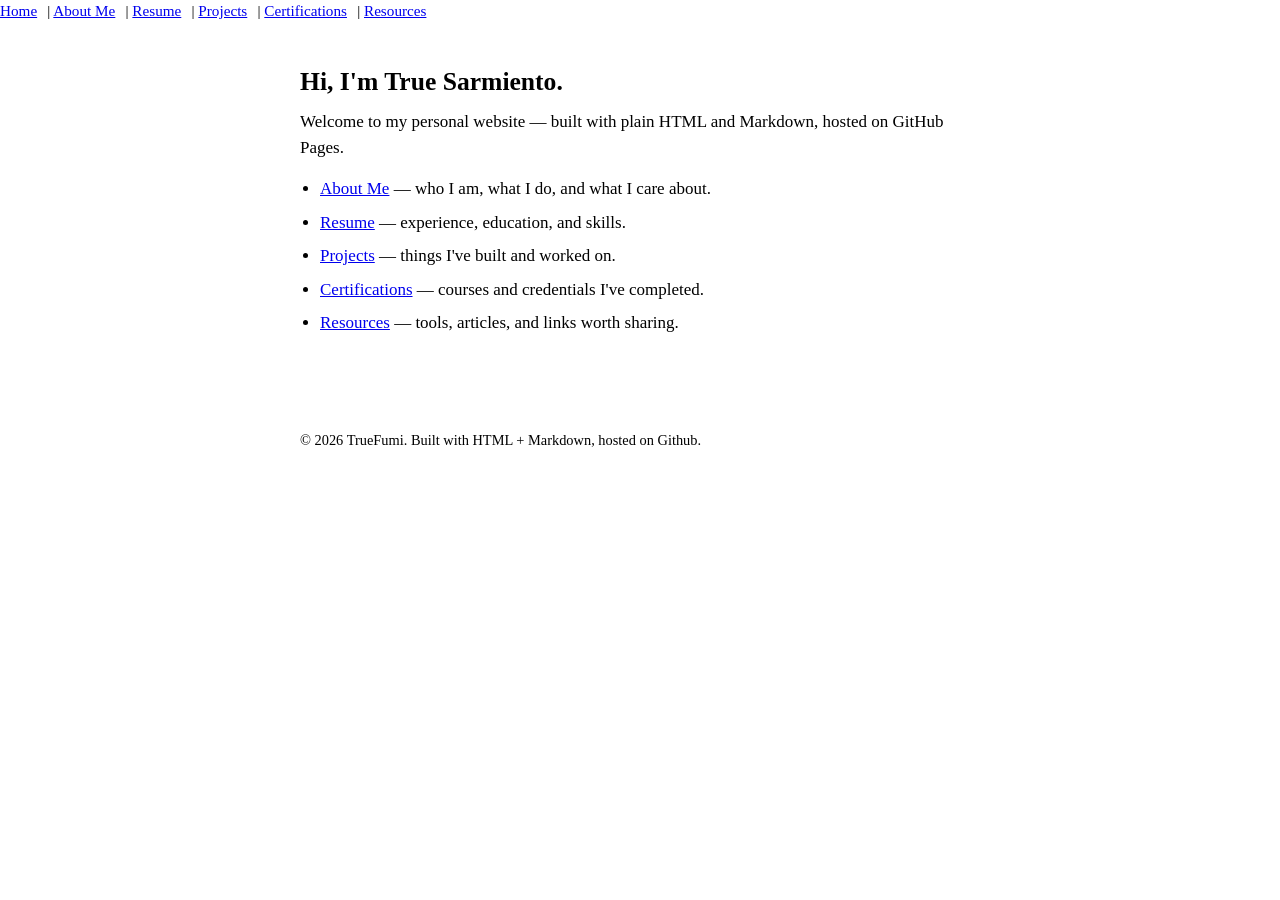
<file: index.html>
<!DOCTYPE html>
<html lang="en">
<head>
  <meta charset="UTF-8" />
  <meta name="viewport" content="width=device-width, initial-scale=1.0" />
  <title>TrueFumi Portfolio</title>
  <link rel="stylesheet" href="assets/style.css" />
</head>
<body>

  <div id="site-nav" data-depth="0"></div>

  <main class="page">
    <div class="page-header">
      <h1>Hi, I'm True Sarmiento.</h1>
      <p>Welcome to my personal website — built with plain HTML and Markdown, hosted on GitHub Pages.</p>
    </div>

    <ul class="section-list">
      <li><a href="about-me/index.html">About Me</a> — who I am, what I do, and what I care about.</li>
      <li><a href="resume/index.html">Resume</a> — experience, education, and skills.</li>
      <li><a href="projects/index.html">Projects</a> — things I've built and worked on.</li>
      <li><a href="certifications/index.html">Certifications</a> — courses and credentials I've completed.</li>
      <li><a href="resources/index.html">Resources</a> — tools, articles, and links worth sharing.</li>
    </ul>
  </main>

  <footer class="site-footer">
    <p>&copy; 2026 TrueFumi. Built with HTML + Markdown, hosted on Github.</p>
  </footer>

  <script src="assets/nav.js"></script>
</body>
</html>
</file>
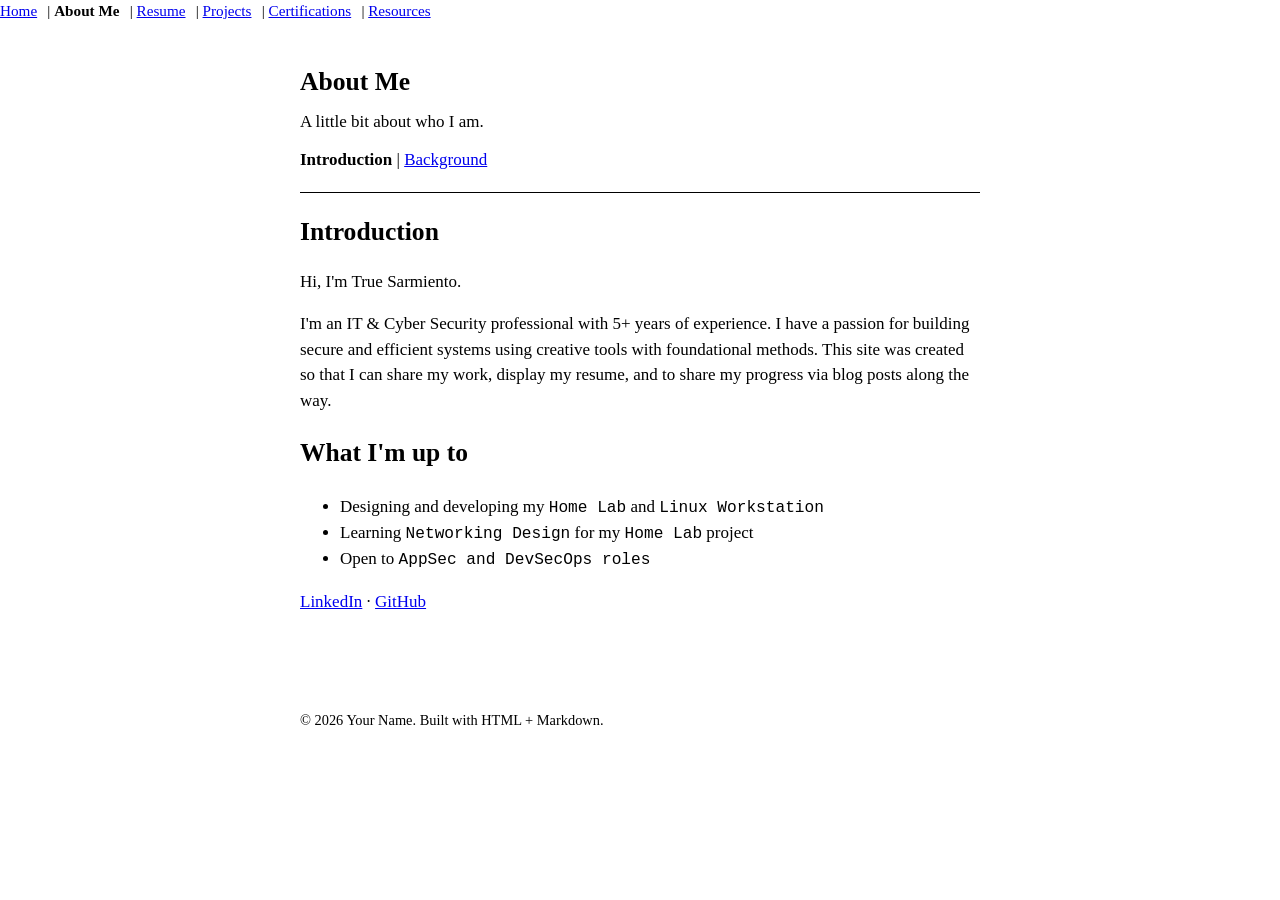
<file: about-me/index.html>
<!DOCTYPE html>
<html lang="en">
<head>
  <meta charset="UTF-8" />
  <meta name="viewport" content="width=device-width, initial-scale=1.0" />
  <title>About Me</title>
  <link rel="stylesheet" href="../assets/style.css" />
</head>
<body>

  <div id="site-nav" data-depth="1" data-section="about-me"></div>

  <div class="section-layout">
    <h1 id="page-title"></h1>
    <p id="page-intro"></p>
    <ul id="page-nav-list"></ul>
    <hr />
    <div id="content"><p class="loading">Loading&hellip;</p></div>
  </div>

  <footer class="site-footer">
    <p>&copy; 2026 Your Name. Built with HTML + Markdown.</p>
  </footer>

  <script src="../assets/vendor/marked.umd.js"></script>
  <script src="../assets/nav.js"></script>
  <script src="../assets/markdown-loader.js"></script>
  <script>
    window.SECTION_TITLE = "About Me";
    window.SECTION_INTRO = "A little bit about who I am.";
    initSectionPage();
  </script>
</body>
</html>
</file>
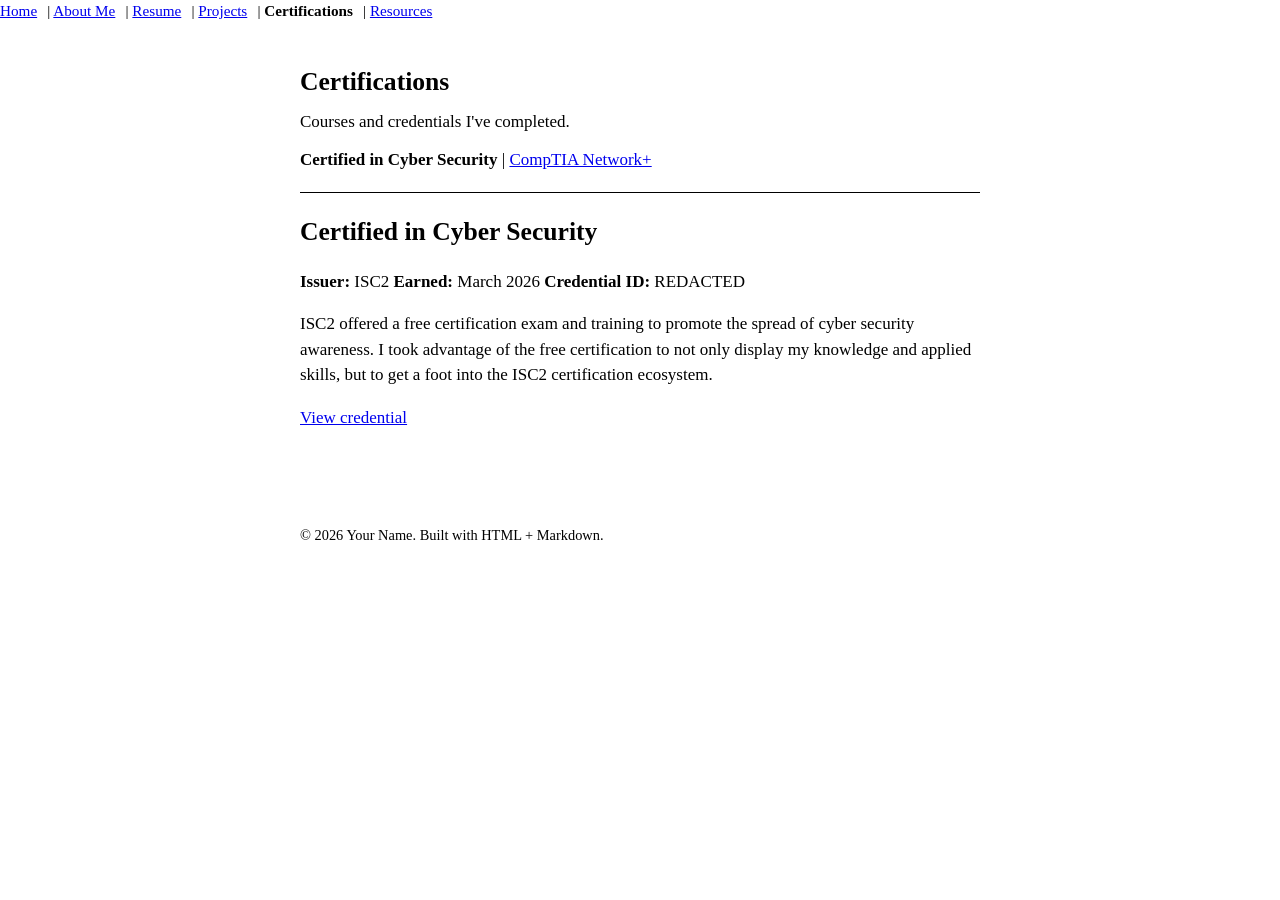
<file: certifications/index.html>
<!DOCTYPE html>
<html lang="en">
<head>
  <meta charset="UTF-8" />
  <meta name="viewport" content="width=device-width, initial-scale=1.0" />
  <title>Certifications</title>
  <link rel="stylesheet" href="../assets/style.css" />
</head>
<body>

  <div id="site-nav" data-depth="1" data-section="certifications"></div>

  <div class="section-layout">
    <h1 id="page-title"></h1>
    <p id="page-intro"></p>
    <ul id="page-nav-list"></ul>
    <hr />
    <div id="content"><p class="loading">Loading&hellip;</p></div>
  </div>

  <footer class="site-footer">
    <p>&copy; 2026 Your Name. Built with HTML + Markdown.</p>
  </footer>

  <script src="../assets/vendor/marked.umd.js"></script>
  <script src="../assets/nav.js"></script>
  <script src="../assets/markdown-loader.js"></script>
  <script>
    window.SECTION_TITLE = "Certifications";
    window.SECTION_INTRO = "Courses and credentials I've completed.";
    initSectionPage();
  </script>
</body>
</html>
</file>
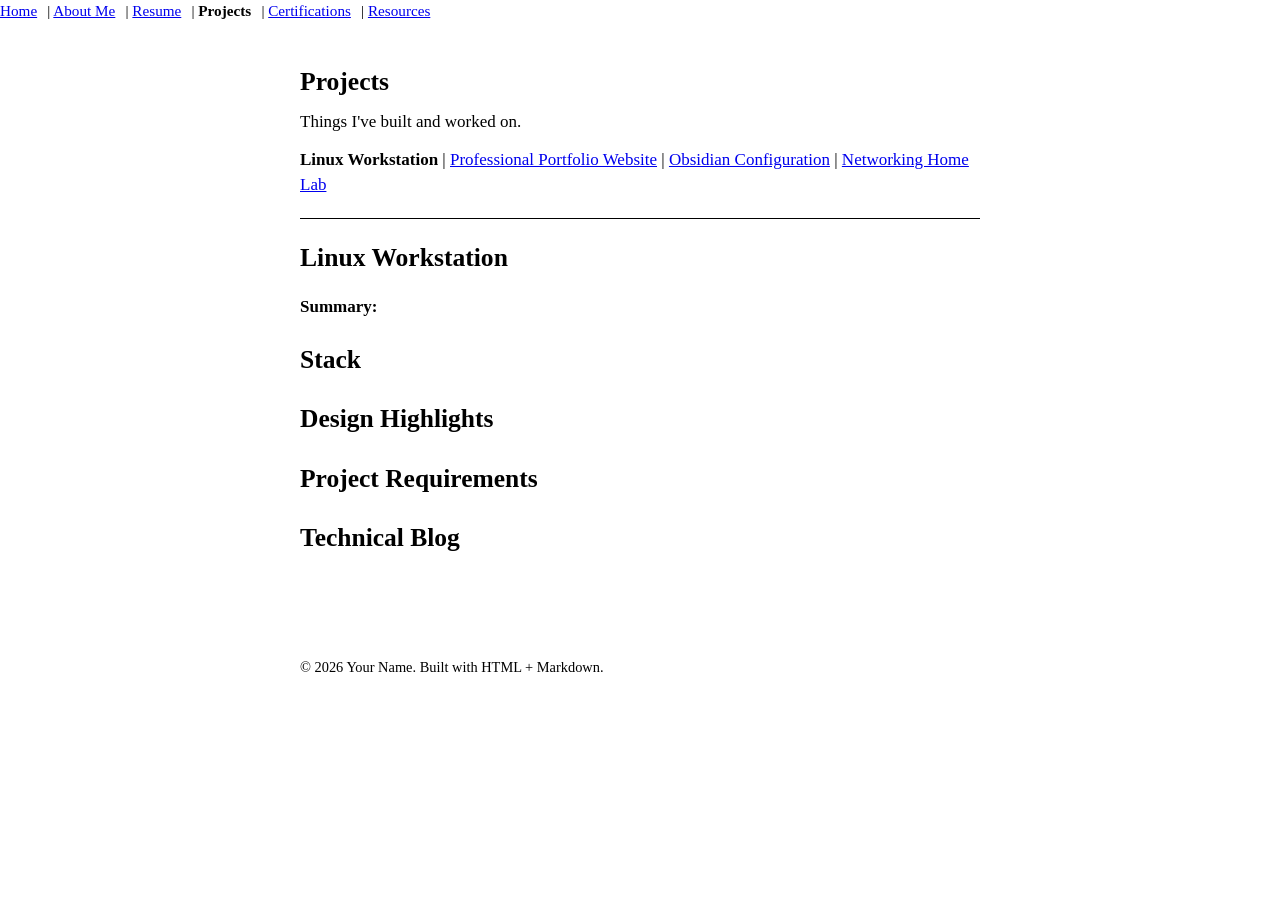
<file: projects/index.html>
<!DOCTYPE html>
<html lang="en">
<head>
  <meta charset="UTF-8" />
  <meta name="viewport" content="width=device-width, initial-scale=1.0" />
  <title>Projects</title>
  <link rel="stylesheet" href="../assets/style.css" />
</head>
<body>

  <div id="site-nav" data-depth="1" data-section="projects"></div>

  <div class="section-layout">
    <h1 id="page-title"></h1>
    <p id="page-intro"></p>
    <ul id="page-nav-list"></ul>
    <hr />
    <div id="content"><p class="loading">Loading&hellip;</p></div>
  </div>

  <footer class="site-footer">
    <p>&copy; 2026 Your Name. Built with HTML + Markdown.</p>
  </footer>

  <script src="../assets/vendor/marked.umd.js"></script>
  <script src="../assets/nav.js"></script>
  <script src="../assets/markdown-loader.js"></script>
  <script>
    window.SECTION_TITLE = "Projects";
    window.SECTION_INTRO = "Things I've built and worked on.";
    initSectionPage();
  </script>
</body>
</html>
</file>
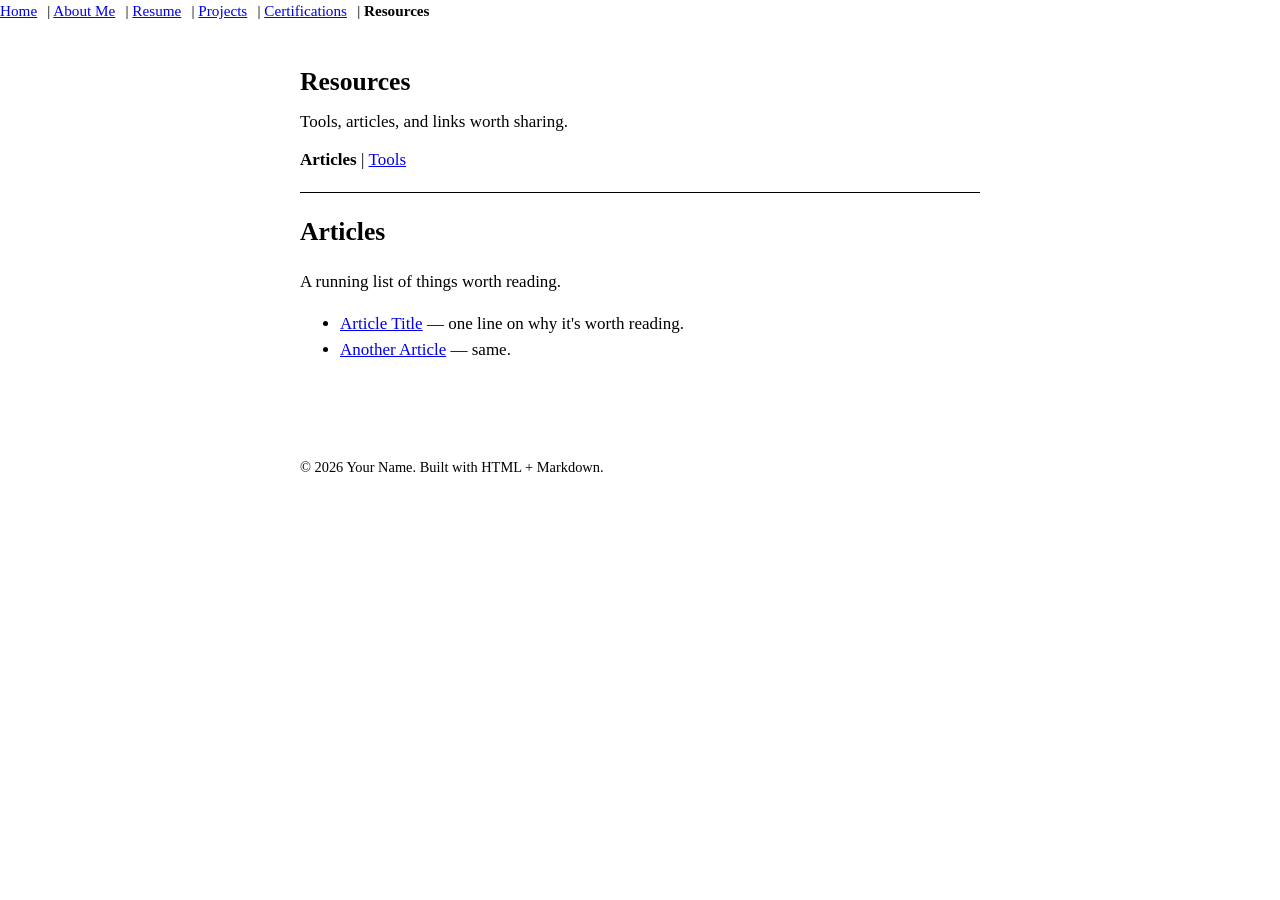
<file: resources/index.html>
<!DOCTYPE html>
<html lang="en">
<head>
  <meta charset="UTF-8" />
  <meta name="viewport" content="width=device-width, initial-scale=1.0" />
  <title>Resources</title>
  <link rel="stylesheet" href="../assets/style.css" />
</head>
<body>

  <div id="site-nav" data-depth="1" data-section="resources"></div>

  <div class="section-layout">
    <h1 id="page-title"></h1>
    <p id="page-intro"></p>
    <ul id="page-nav-list"></ul>
    <hr />
    <div id="content"><p class="loading">Loading&hellip;</p></div>
  </div>

  <footer class="site-footer">
    <p>&copy; 2026 Your Name. Built with HTML + Markdown.</p>
  </footer>

  <script src="../assets/vendor/marked.umd.js"></script>
  <script src="../assets/nav.js"></script>
  <script src="../assets/markdown-loader.js"></script>
  <script>
    window.SECTION_TITLE = "Resources";
    window.SECTION_INTRO = "Tools, articles, and links worth sharing.";
    initSectionPage();
  </script>
</body>
</html>
</file>
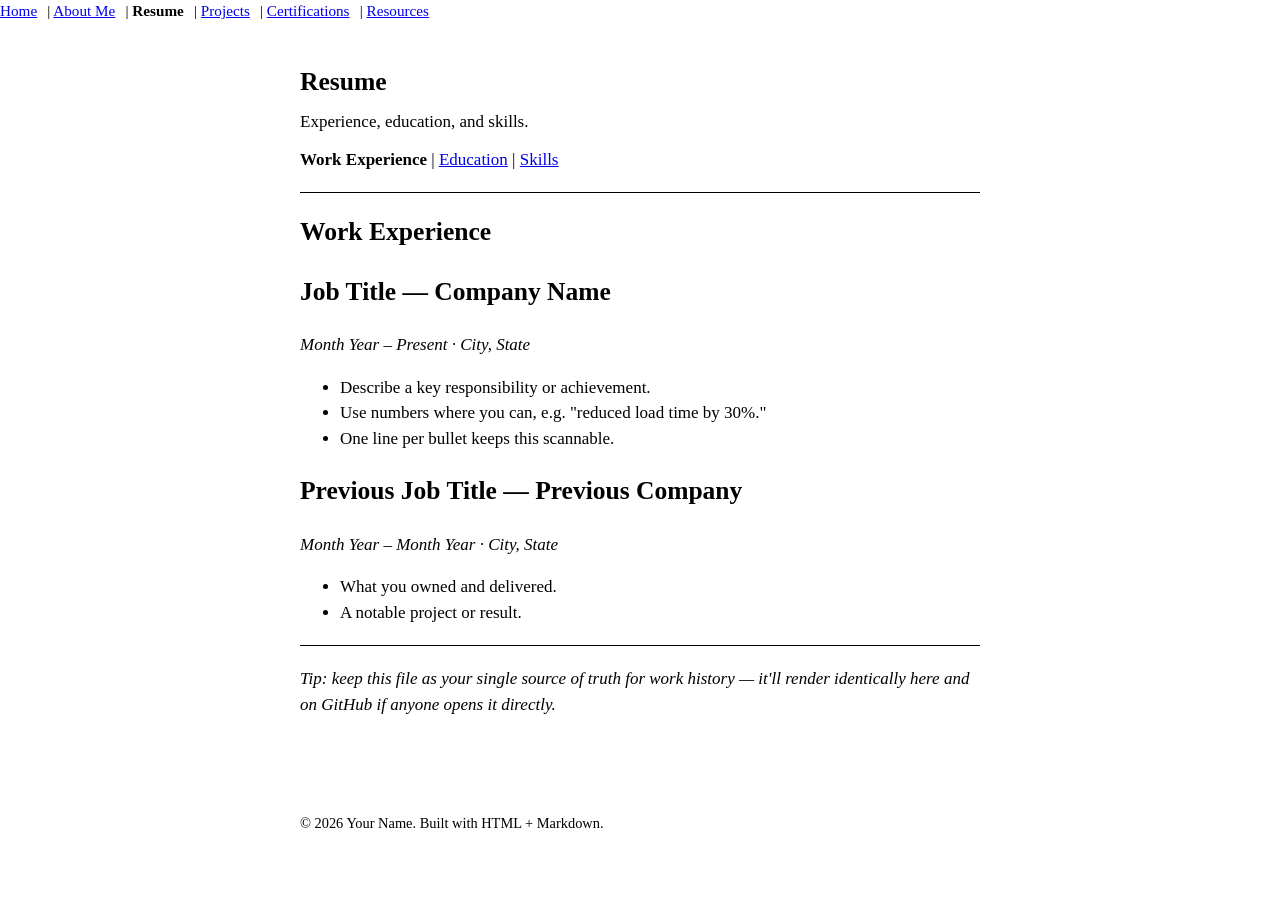
<file: resume/index.html>
<!DOCTYPE html>
<html lang="en">
<head>
  <meta charset="UTF-8" />
  <meta name="viewport" content="width=device-width, initial-scale=1.0" />
  <title>Resume</title>
  <link rel="stylesheet" href="../assets/style.css" />
</head>
<body>

  <div id="site-nav" data-depth="1" data-section="resume"></div>

  <div class="section-layout">
    <h1 id="page-title"></h1>
    <p id="page-intro"></p>
    <ul id="page-nav-list"></ul>
    <hr />
    <div id="content"><p class="loading">Loading&hellip;</p></div>
  </div>

  <footer class="site-footer">
    <p>&copy; 2026 Your Name. Built with HTML + Markdown.</p>
  </footer>

  <script src="../assets/vendor/marked.umd.js"></script>
  <script src="../assets/nav.js"></script>
  <script src="../assets/markdown-loader.js"></script>
  <script>
    window.SECTION_TITLE = "Resume";
    window.SECTION_INTRO = "Experience, education, and skills.";
    initSectionPage();
  </script>
</body>
</html>
</file>
<file: assets/style.css>
/* ============================================================
   Personal Website Template — bare-bones stylesheet
   Deliberately minimal: default serif font, black text, plain
   blue links, no cards/shadows/rounded corners/color accents.
   Edit --max-width below if you want a wider text column.
   ============================================================ */

:root {
  --max-width: 720px;
}

* {
  box-sizing: border-box;
}

html, body {
  margin: 0;
  padding: 0;
}

body {
  background: #ffffff;
  color: #000000;
  font-family: Georgia, "Times New Roman", Times, serif;
  font-size: 17px;
  line-height: 1.5;
}

a {
  color: #0000ee;
}

a:visited {
  color: #551a8b;
}

hr {
  border: none;
  border-top: 1px solid #000000;
  margin: 1.25rem 0;
}

/* ---------- Top navigation: plain pipe-separated text links ---------- */

.site-nav {
  font-size: 0.95rem;
  margin: 0 0 1rem;
}

.site-nav a {
  margin-right: 0.4rem;
}

.site-nav a.active {
  font-weight: bold;
  text-decoration: none;
  color: #000000;
}

/* ---------- Page layout ---------- */

main.page {
  max-width: var(--max-width);
  margin: 0 auto;
  padding: 1.5rem 1.25rem 3rem;
}

.page-header h1 {
  font-size: 1.6rem;
  margin: 0 0 0.5rem;
}

.page-header p {
  margin: 0 0 1rem;
}

/* ---------- Section layout: plain, single column ---------- */

.section-layout {
  max-width: var(--max-width);
  margin: 0 auto;
  padding: 1.5rem 1.25rem 3rem;
}

.section-layout h1 {
  font-size: 1.6rem;
  margin: 0 0 0.5rem;
}

.section-layout > p {
  margin: 0 0 0.75rem;
}

/* Nested-page list: plain inline links separated by " | " */

#page-nav-list {
  list-style: none;
  margin: 0 0 0.75rem;
  padding: 0;
}

#page-nav-list li {
  display: inline;
}

#page-nav-list li:not(:last-child)::after {
  content: " | ";
}

#page-nav-list a.active {
  font-weight: bold;
  text-decoration: none;
  color: #000000;
}

#content {
  margin-top: 1rem;
}

/* ---------- Rendered markdown content ---------- */

#content h1, #content h2, #content h3 {
  font-family: Georgia, "Times New Roman", Times, serif;
}

#content code {
  font-family: "Courier New", Courier, monospace;
  font-size: 0.95em;
}

#content pre {
  background: #f5f5f5;
  padding: 0.75rem;
  overflow-x: auto;
  border: 1px solid #cccccc;
}

#content pre code {
  background: none;
}

#content blockquote {
  margin: 1rem 0;
  padding-left: 1rem;
  border-left: 2px solid #000000;
}

#content img {
  max-width: 100%;
}

#content table {
  border-collapse: collapse;
  width: 100%;
}

#content th, #content td {
  border: 1px solid #000000;
  padding: 0.35rem 0.6rem;
  text-align: left;
}

.loading, .error {
  font-style: italic;
}

/* ---------- Home page: plain list, no cards ---------- */

.section-list {
  margin: 1rem 0;
  padding-left: 1.25rem;
}

.section-list li {
  margin-bottom: 0.5rem;
}

/* ---------- Footer ---------- */

.site-footer {
  max-width: var(--max-width);
  margin: 0 auto;
  padding: 1rem 1.25rem 2rem;
  font-size: 0.9rem;
}
</file>
